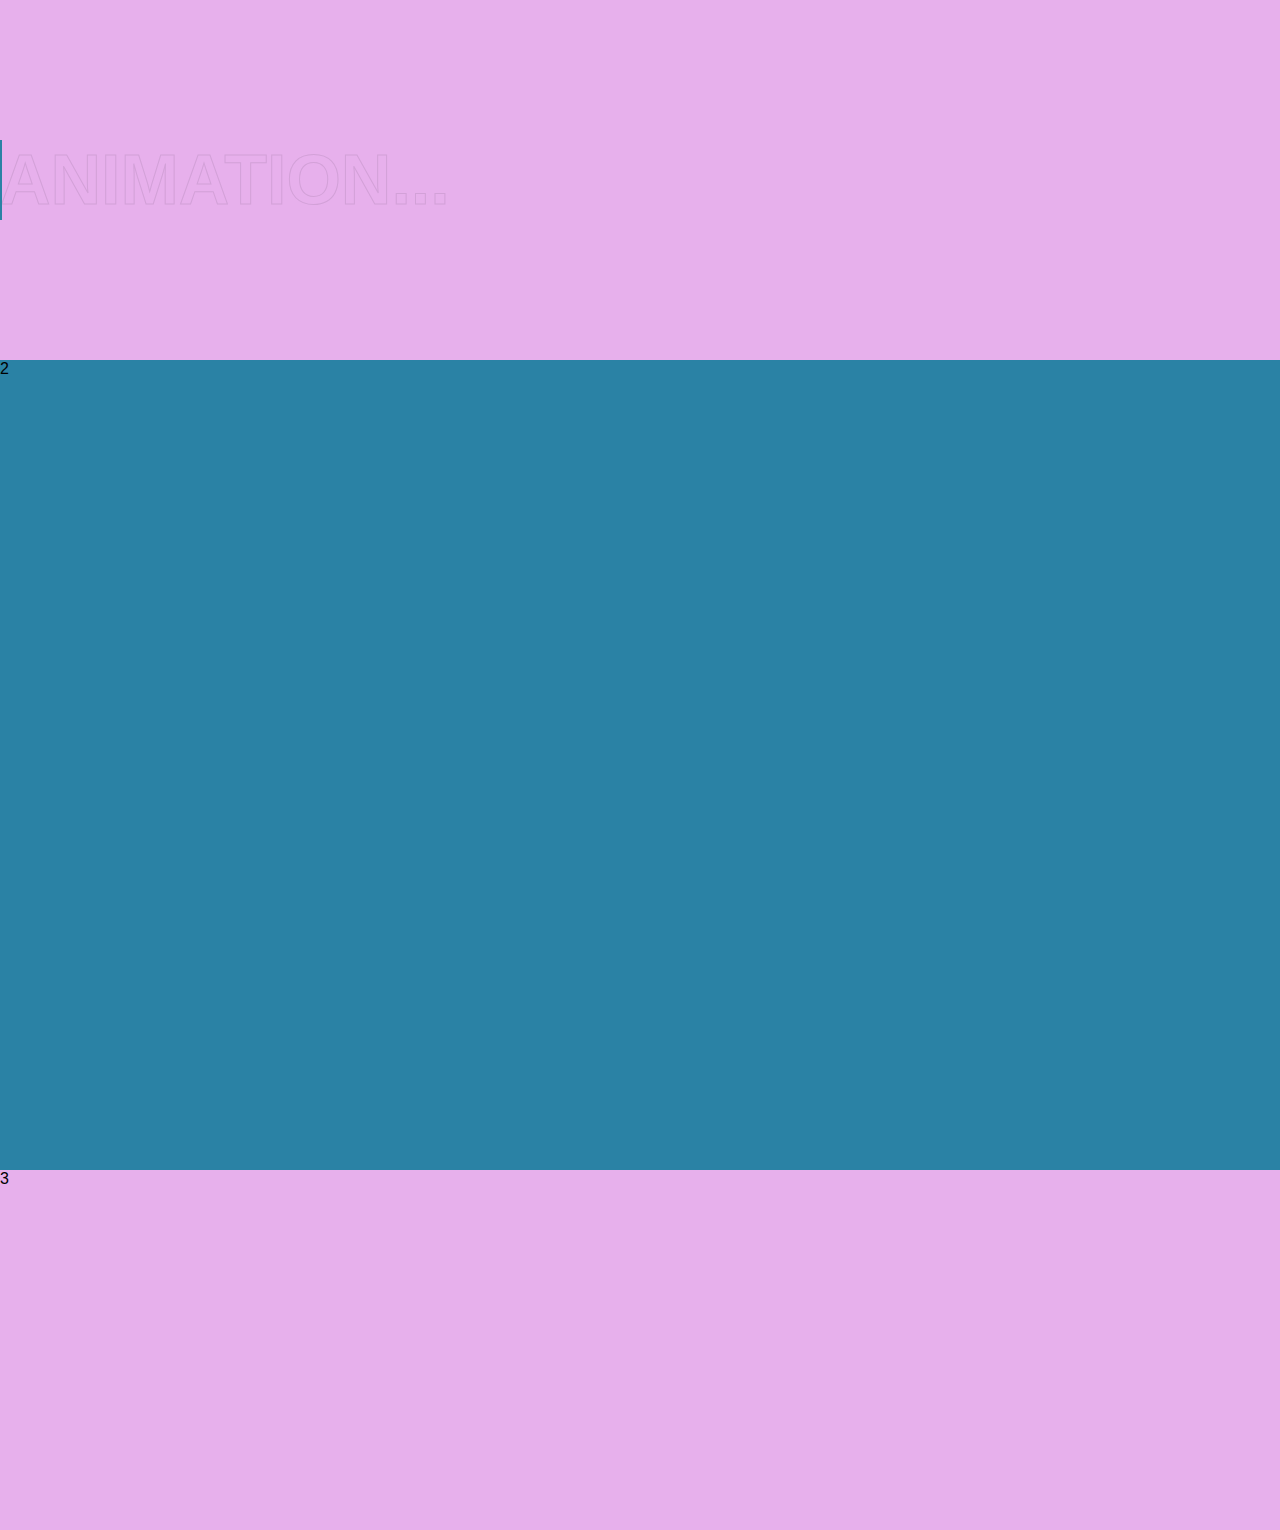
<file: index.html>
<!DOCTYPE html>
<html lang="en">
<head>
    <meta charset="UTF-8">
    <meta http-equiv="X-UA-Compatible" content="IE=edge">
    <meta name="viewport" content="width=device-width, initial-scale=1.0">
    <link rel="stylesheet" href="style.css">
    <title>Document</title>
</head>
<body>
    <section>
        <div>
            <span data-text="animation...">animation...</span>
        </div>
        <div>2</div>
        <div>3</div>
    </section>
</body>
</html>
</file>
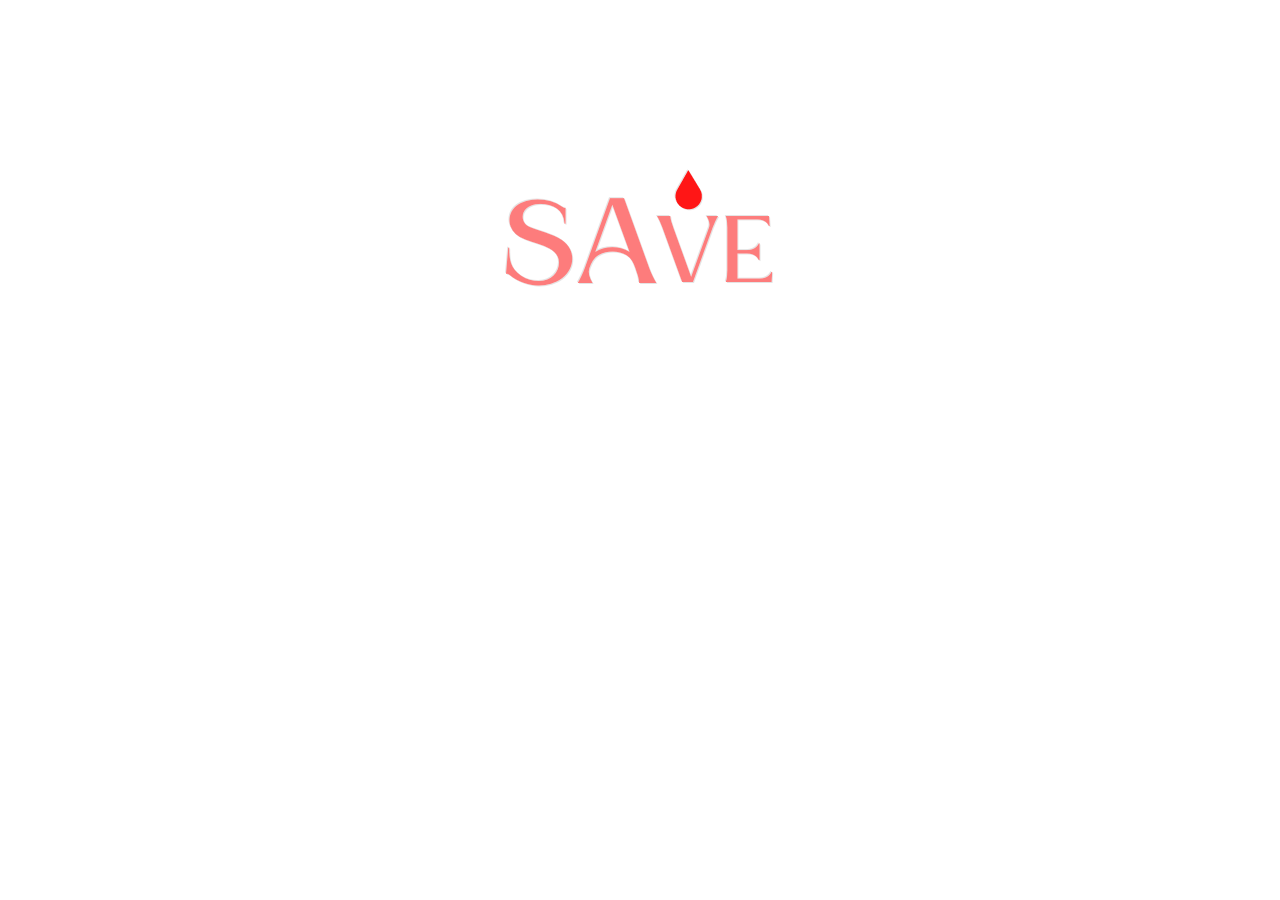
<file: waterEffect/index.html>
<!DOCTYPE html>
<html lang="en">
<head>
    <meta charset="UTF-8">
    <meta http-equiv="X-UA-Compatible" content="IE=edge">
    <meta name="viewport" content="width=device-width, initial-scale=1.0">
    <link rel="stylesheet" href="style.Css">
    <title>Document</title>
</head>
<body>
    <div class="content">
        <img src="s.png" alt="">
        <img src="s.png" alt="">
    </div>
</body>
</html>
</file>
<file: style.css>
*{
    margin: 0;
    padding: 0;
    box-sizing: border-box;
    font-family: sans-serif;
}

/* body{
    background-color: aqua;
} */

 /* .div:nth-child(2n){
    width: 20%;
    height: 100px;
    background-color: brown;
} */

/* .content div:nth-child(2n){
    background-color: aqua;
} */
section{
    display: flex;
    flex-direction: column;
    flex-wrap: wrap;
}
/* div{
    width: 20%;
    height: 100px;
} */

 div:nth-child(odd){
    width: 100%;
    height: 40vh;
    background-color: rgb(231, 176, 236);
}

div:nth-child(even){
    width: 100%;
    height: 90vh;
    background-color: #2a82a5;
}

div:first-child{
    display: flex;
    align-items: center;
}
span{
    color:#e7b0ec;
    font-weight: bold;
    font-size: 70px;
    position: relative;
    -webkit-text-stroke: 1px #d3a1d8;
    text-transform: uppercase;
}

span::before{
    content: attr(data-text);
    position: absolute;
    top: 0;
    left: 0;
    width: 0;
    height: 100%;
    color:#2a82a5;
    -webkit-text-stroke: 0px #e7b0ec;
    border-right: 2px solid #2a82a5;
    overflow: hidden;
    animation: animate 6s linear infinite;
}

@keyframes animate {
    0% {
        width: 0;
    }

    70%{
        width: 100%;
    }
}
</file>
<file: waterEffect/style.Css>
*{
    margin: 0;
    padding: 0;
    box-sizing: border-box;
}



.content{
    display: flex;
    position: relative;
    justify-content: center;
    align-items: center;
}

.content img:nth-child(1){
    top: 30%;
    left: 30%;
    -webkit-filter: drop-shadow(1px 1px 0 black)
    drop-shadow(3px 3px 0 black);
    filter: drop-shadow(1px 1px 0 black) 
    drop-shadow(-1px -1px 0 black);
    opacity: 0.1;
}

.content img:nth-child(2){
    position: absolute;
    animation: animate 4s linear infinite;
}

@keyframes animate {
    0%,100% {
        clip-path: polygon(0 64%, 0 46%, 25% 43%, 49% 49%, 70% 58%, 86% 57%, 100% 48%, 100% 100%, 0% 99%);
    }
    50%{
        clip-path: polygon(0 48%, 0 25%, 0 0, 8% 0, 29% 0, 58% 0, 100% 0, 100% 100%, 0% 99%);

    }
    25%{
        clip-path: polygon(0 64%, 0 55%, 22% 59%, 39% 64%, 55% 69%, 74% 71%, 99% 67%, 100% 100%, 0% 99%);
    }
}
</file>
